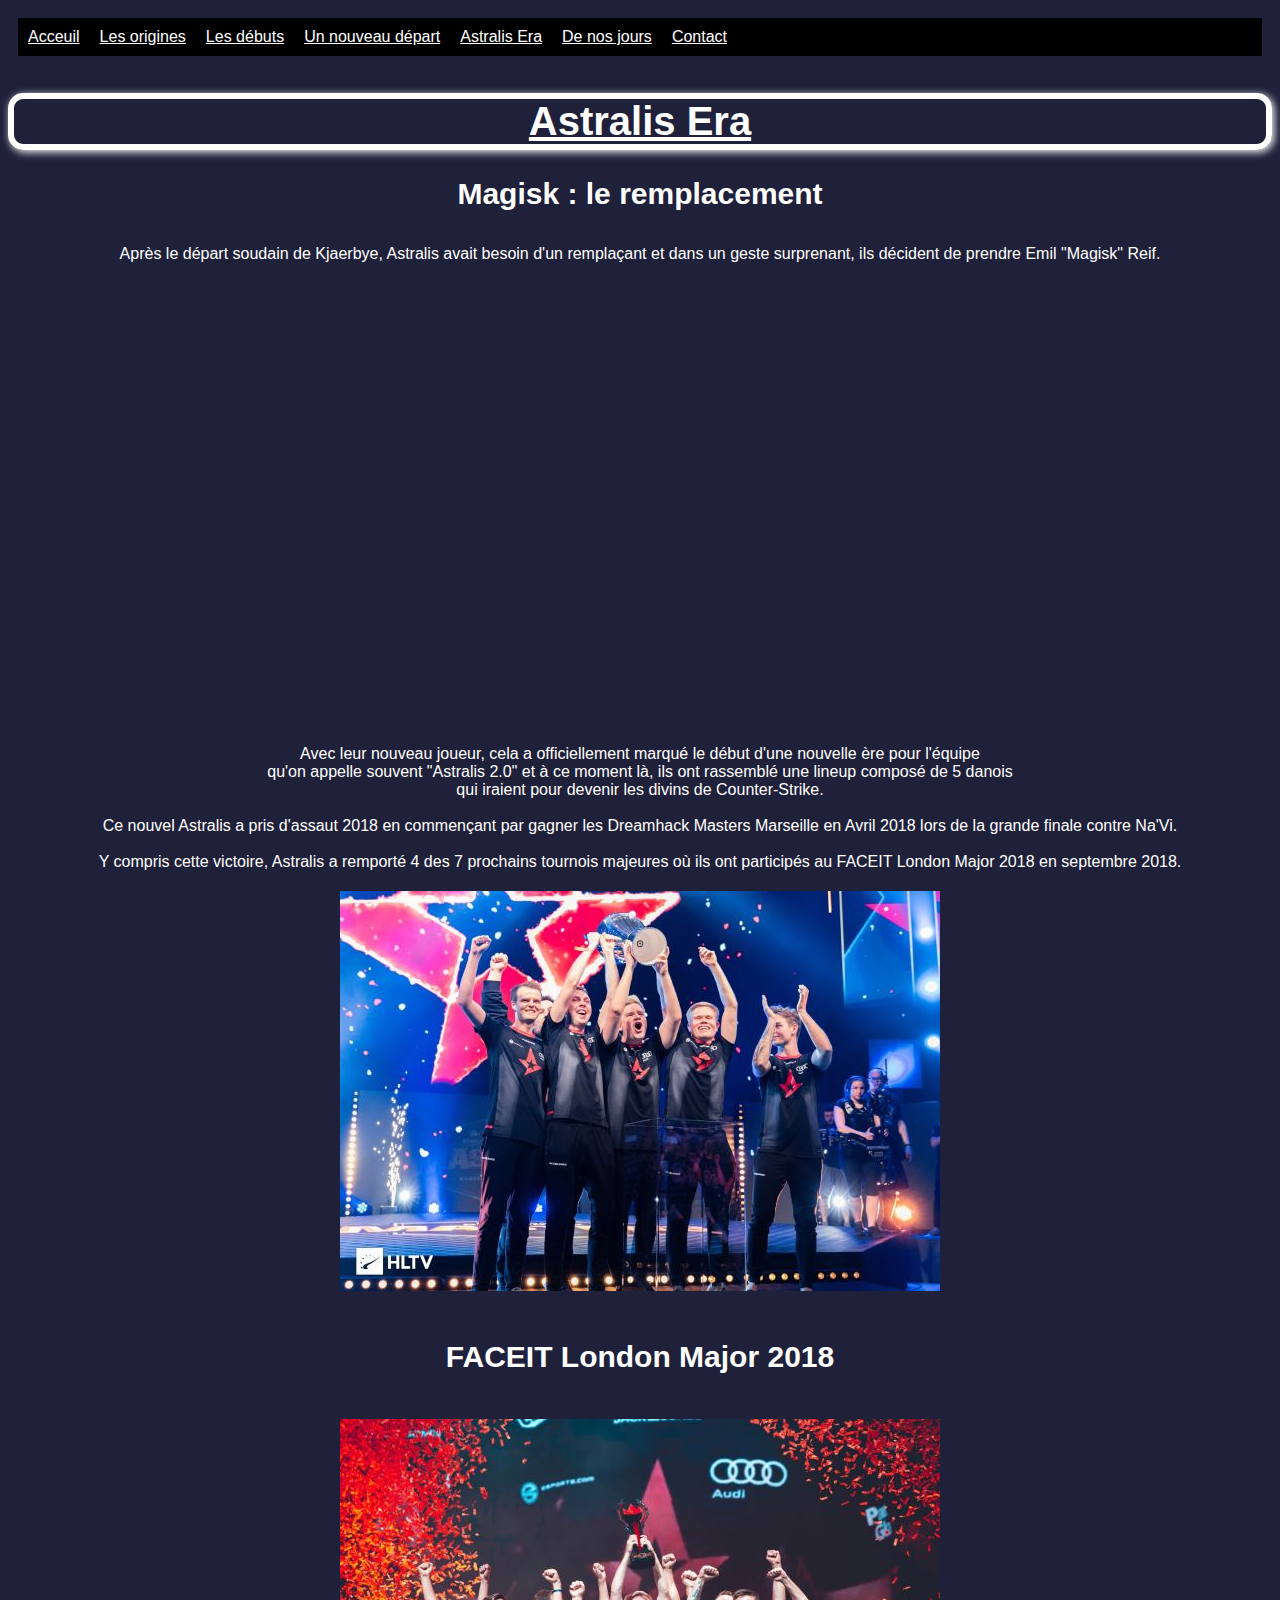
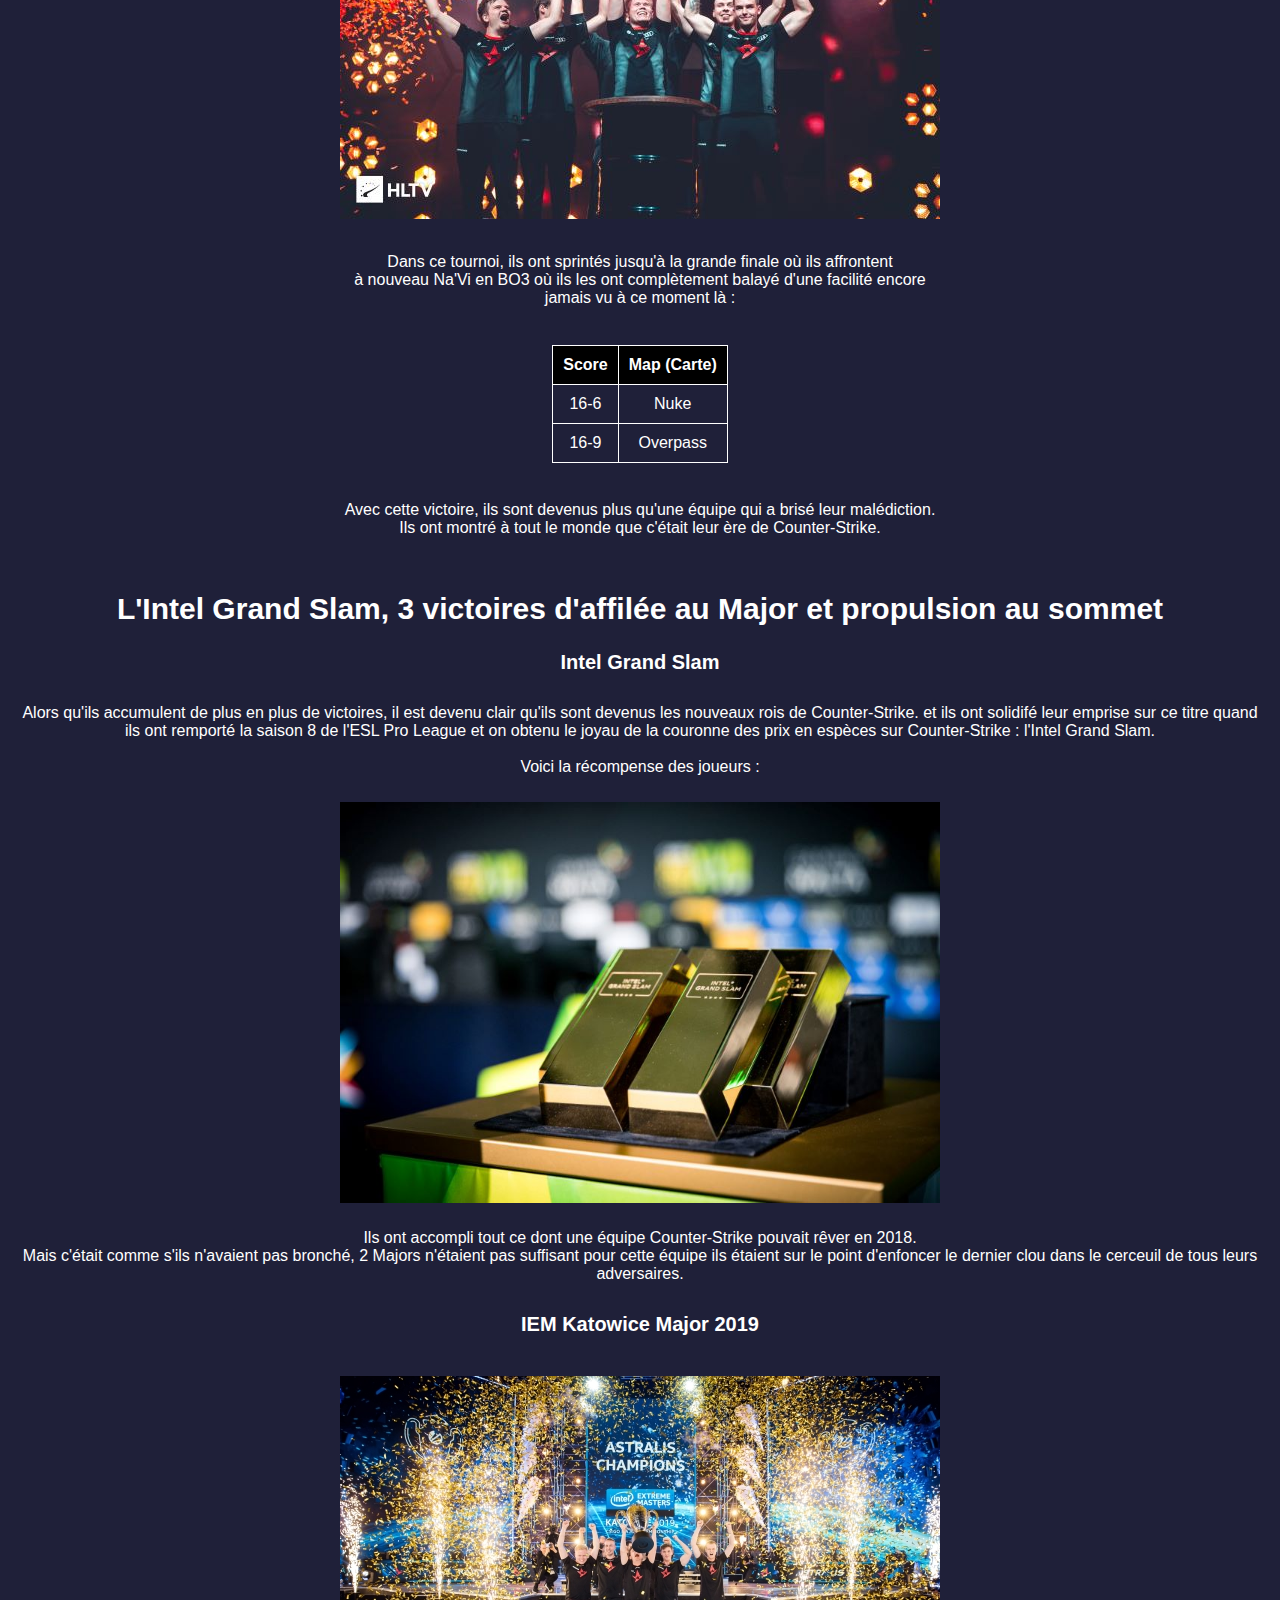
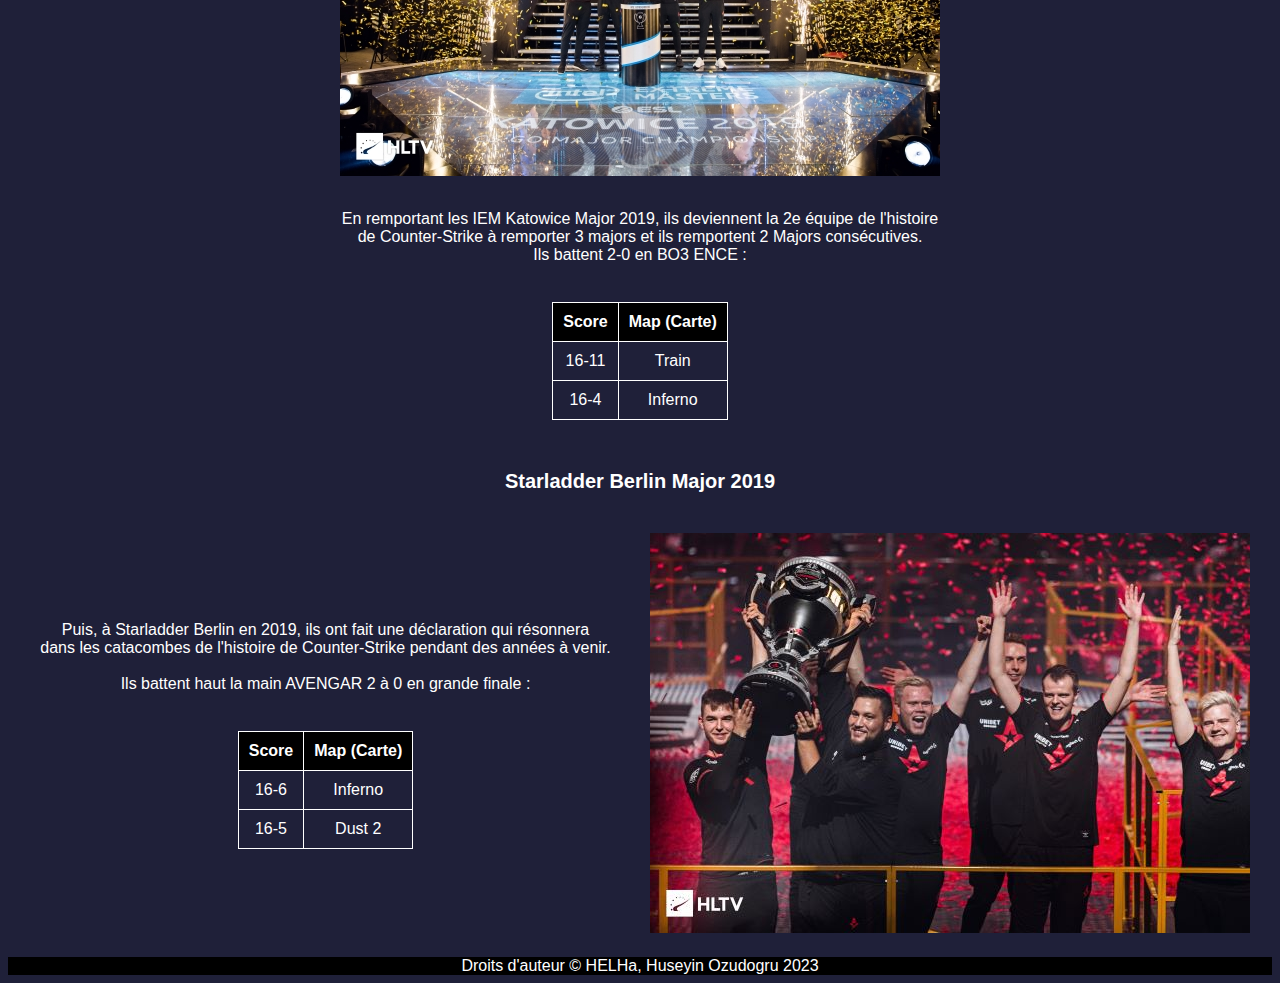
<file: astralisera.html>
<!DOCTYPE html>
<html lang="fr">
    <head>
        <meta charset="UTF-8">
        <link rel="stylesheet" href="css/style.css">
        <title> Astralis - Astralis Era </title>
    </head>

    <body>
        <nav>
            <div class = "menu">
                <ul>
                    <li> <a href="index.html"> Acceuil </a> </li>
                    <li> <a href="origines.html"> Les origines </a> </li>
                    <li> <a href="debuts.html"> Les débuts </a> </li>
                    <li> <a href="nvdepart.html"> Un nouveau départ </a> </li>
                    <li> <a href="astralisera.html"> Astralis Era </a> </li>
                    <li> <a href="nowdays.html"> De nos jours </a> </li>
                    <li> <a href="contact.html"> Contact </a> </li>
                </ul>
            </div>
        </nav>

        <h1> Astralis Era </h1>

        <h2> Magisk : le remplacement </h2>

        <p>
            Après le départ soudain de Kjaerbye, Astralis avait besoin d'un remplaçant
            et dans un geste surprenant, ils décident de prendre Emil "Magisk" Reif.
        </p>

        <iframe class="video" src="https://www.youtube.com/embed/qmJORqeDeRw?si=mTd-AJT8ZHqIiIg2" frameborder="0"></iframe> <br> <br>

        <div class="conteneur_row"> 
            <div>
                Avec leur nouveau joueur, cela a officiellement marqué le début d'une nouvelle ère pour l'équipe <br> 
                qu'on appelle souvent "Astralis 2.0" et à ce moment là, ils ont rassemblé une lineup composé de 5 danois <br>
                qui iraient pour devenir les divins de Counter-Strike. <br> <br>
    
                Ce nouvel Astralis a pris d'assaut 2018 en commençant par gagner les Dreamhack
                Masters Marseille en Avril 2018 lors de la grande finale contre Na'Vi. <br> <br>
    
                Y compris cette victoire, Astralis a remporté 4 des 7 prochains tournois majeures où
                ils ont participés au FACEIT London Major 2018 en septembre 2018.
            </div>

            <div> <img class="img" src="img/marseille2018.jpg" alt="Astralis soulevant le trophée de Dreamhack Masters Marseille en 2018."> </div>
        </div>

        <h2> FACEIT London Major 2018 </h2>

        <div class="conteneur_row">

            <div> <img class="img" src="img/london2018.jpg" alt="Astralis soulevant leur 2e Major."> </div>

            <div class="conteneur_column">
                <div>
                    Dans ce tournoi, ils ont sprintés jusqu'à la grande finale où ils affrontent <br>
                    à nouveau Na'Vi en BO3 où ils les ont complètement balayé d'une facilité encore <br>
                    jamais vu à ce moment là :
                </div> <br>

                <div>
                    <table>
                        <thead>
                            <th> Score </th>
                            <th> Map (Carte) </th>
                        </thead>
                
                        <tbody>
                            <tr>
                                <td> 16-6 </td>
                                <td> Nuke </td>
                            </tr>
                
                            <tr>
                                <td> 16-9 </td>
                                <td> Overpass </td>
                            </tr>
                        </tbody>
                    </table>
                </div> <br>

                <div>
                    Avec cette victoire, ils sont devenus plus qu'une équipe qui a brisé leur malédiction. <br>
                    Ils ont montré à tout le monde que c'était leur ère de Counter-Strike.
                </div>
            </div>

        </div>


        <h2> L'Intel Grand Slam, 3 victoires d'affilée au Major et propulsion au sommet  </h2>
        

        <h3> Intel Grand Slam </h3>

        <p>
            Alors qu'ils accumulent de plus en plus de victoires, il est devenu clair
            qu'ils sont devenus les nouveaux rois de Counter-Strike. et ils ont
            solidifé leur emprise sur ce titre quand ils ont remporté la saison 8
            de l'ESL Pro League et on obtenu le joyau de la couronne des prix en
            espèces sur Counter-Strike : l'Intel Grand Slam. <br> <br>

            Voici la récompense des joueurs :
        </p>

        <img class="imgtocenter" src="img/intelgrandslam.jpg" alt="">

        <p>
            Ils ont accompli tout ce dont une équipe Counter-Strike pouvait
            rêver en 2018. <br>
            Mais c'était comme s'ils n'avaient pas bronché, 2 Majors n'étaient
            pas suffisant pour cette équipe ils étaient sur le point d'enfoncer
            le dernier clou dans le cerceuil de tous leurs adversaires.
        </p>

        <h3> IEM Katowice Major 2019 </h3>

        <div class="conteneur_row">

            <div> <img src="img/katowice2019.jpg" alt="Astralis soulevant le trophée du Katowice 2019 Major."> </div>

            <div class="conteneur_column">
                <div> 
                    En remportant les IEM Katowice Major 2019, ils deviennent la 2e équipe de l'histoire <br>
                    de Counter-Strike à remporter 3 majors et ils remportent 2 Majors consécutives. <br>
                    Ils battent 2-0 en BO3 ENCE :
                </div> <br>

                <div>
                    <table>
                        <thead>
                            <th> Score </th>
                            <th> Map (Carte) </th>
                        </thead>
                
                        <tbody>
                            <tr>
                                <td> 16-11 </td>
                                <td> Train </td>
                            </tr>
                
                            <tr>
                                <td> 16-4 </td>
                                <td> Inferno </td>
                            </tr>
                        </tbody>
                    </table>
                </div>
            </div>
        </div>



        <h3> Starladder Berlin Major 2019 </h3>

        <div class="conteneur_row">

            <div class="conteneur_column">
                <div>
                    Puis, à Starladder Berlin en 2019, ils ont fait une déclaration qui résonnera <br>
                    dans les catacombes de l'histoire de Counter-Strike pendant des années à venir. <br> <br>
                    Ils battent haut la main AVENGAR 2 à 0 en grande finale :
                </div> <br>
    
                <div>
                    <table>
                        <thead>
                            <th> Score </th>
                            <th> Map (Carte) </th>
                        </thead>
                
                        <tbody>
                            <tr>
                                <td> 16-6 </td>
                                <td> Inferno </td>
                            </tr>
                
                            <tr>
                                <td> 16-5 </td>
                                <td> Dust 2 </td>
                            </tr>
                        </tbody>
                    </table>
                </div>
            </div> <br>

            <div> <img class="img" src="img/berlin2019.jpg" alt="Astralis soulevant le trophée du Starladder Berlin 2019 Major."> </div>

        </div>

        <footer> Droits d'auteur © HELHa, Huseyin Ozudogru 2023 </footer>
    </body>
</html>
</file>
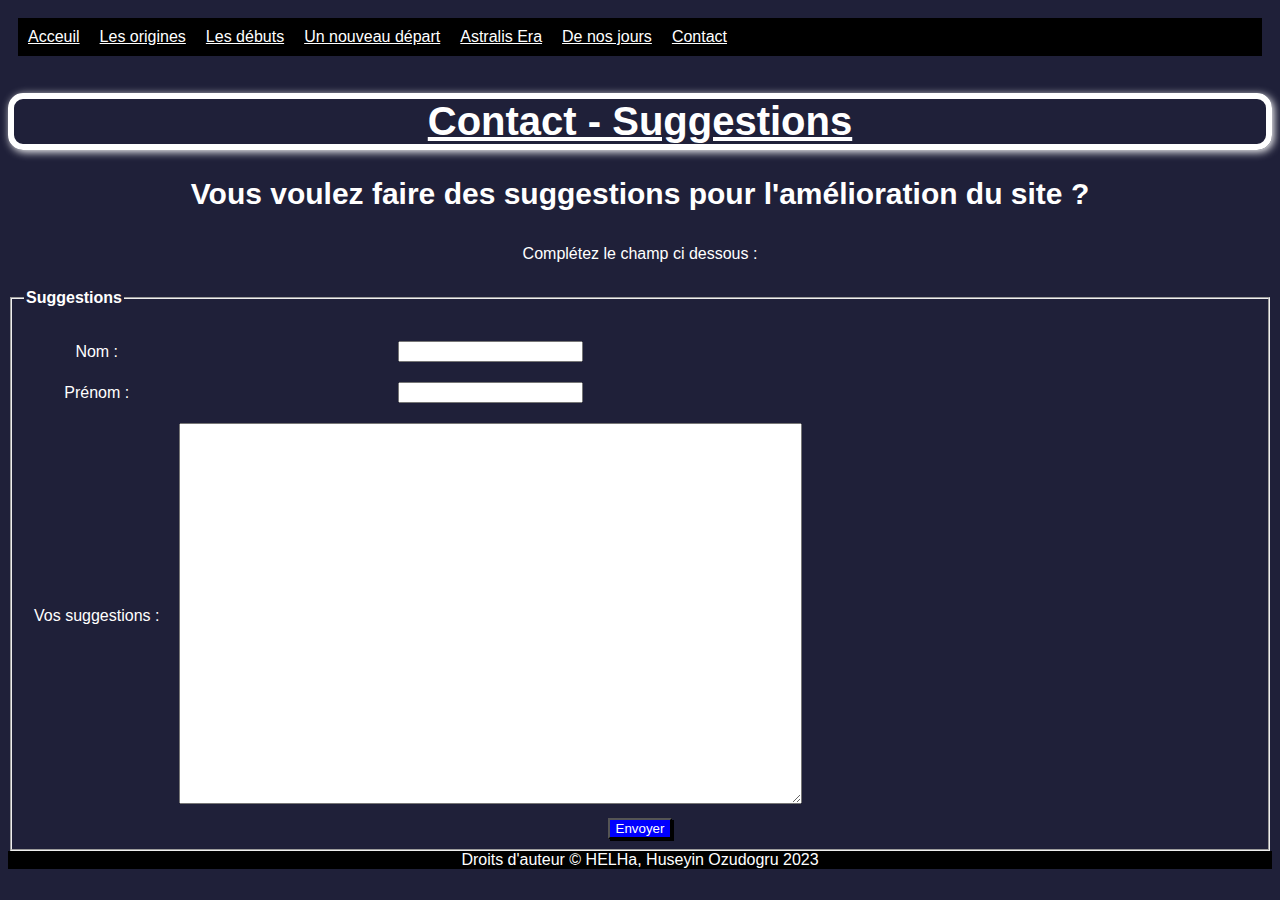
<file: contact.html>
<!DOCTYPE html>
<html lang="fr">
    <head>
        <meta charset="UTF-8">
        <link rel="stylesheet" href="css/style.css">
        <title> Astralis - Contact </title>
    </head>

    <body>
        <nav>
            <div class = "menu">
                <ul>
                    <li> <a href="index.html"> Acceuil </a> </li>
                    <li> <a href="origines.html"> Les origines </a> </li>
                    <li> <a href="debuts.html"> Les débuts </a> </li>
                    <li> <a href="nvdepart.html"> Un nouveau départ </a> </li>
                    <li> <a href="astralisera.html"> Astralis Era </a> </li>
                    <li> <a href="nowdays.html"> De nos jours </a> </li>
                    <li> <a href="contact.html"> Contact </a> </li>
                </ul>
            </div>
        </nav>
        
        <h1> Contact - Suggestions </h1>

        <h2> Vous voulez faire des suggestions pour l'amélioration du site ? </h2>

        <p> Complétez le champ ci dessous : </p>

        <form>
            <fieldset>
                <legend> Suggestions </legend>
                <table>
                    <tr class="contact_form">
                        <td class="contact_form"> <label> Nom : </label> </td>
                        <td class="contact_form"> <input type="text"> <br> </td>
                    </tr>

                    <tr class="contact_form">
                        <td class="contact_form"> <label> Prénom : </label> </td>
                        <td class="contact_form"> <input type="text"> <br> </td>
                    </tr>

                    <tr class="contact_form">
                        <td class="contact_form"> <label> Vos suggestions : </label> </td>
                        <td class="contact_form"> <textarea rows="25" cols="75"> </textarea> </td> <br>
                    </tr>
                </table>

                <input type="button" value="Envoyer" class="send">
                
            </fieldset>
        </form>

        <footer> Droits d'auteur © HELHa, Huseyin Ozudogru 2023 </footer>
    </body>
</html>
</file>
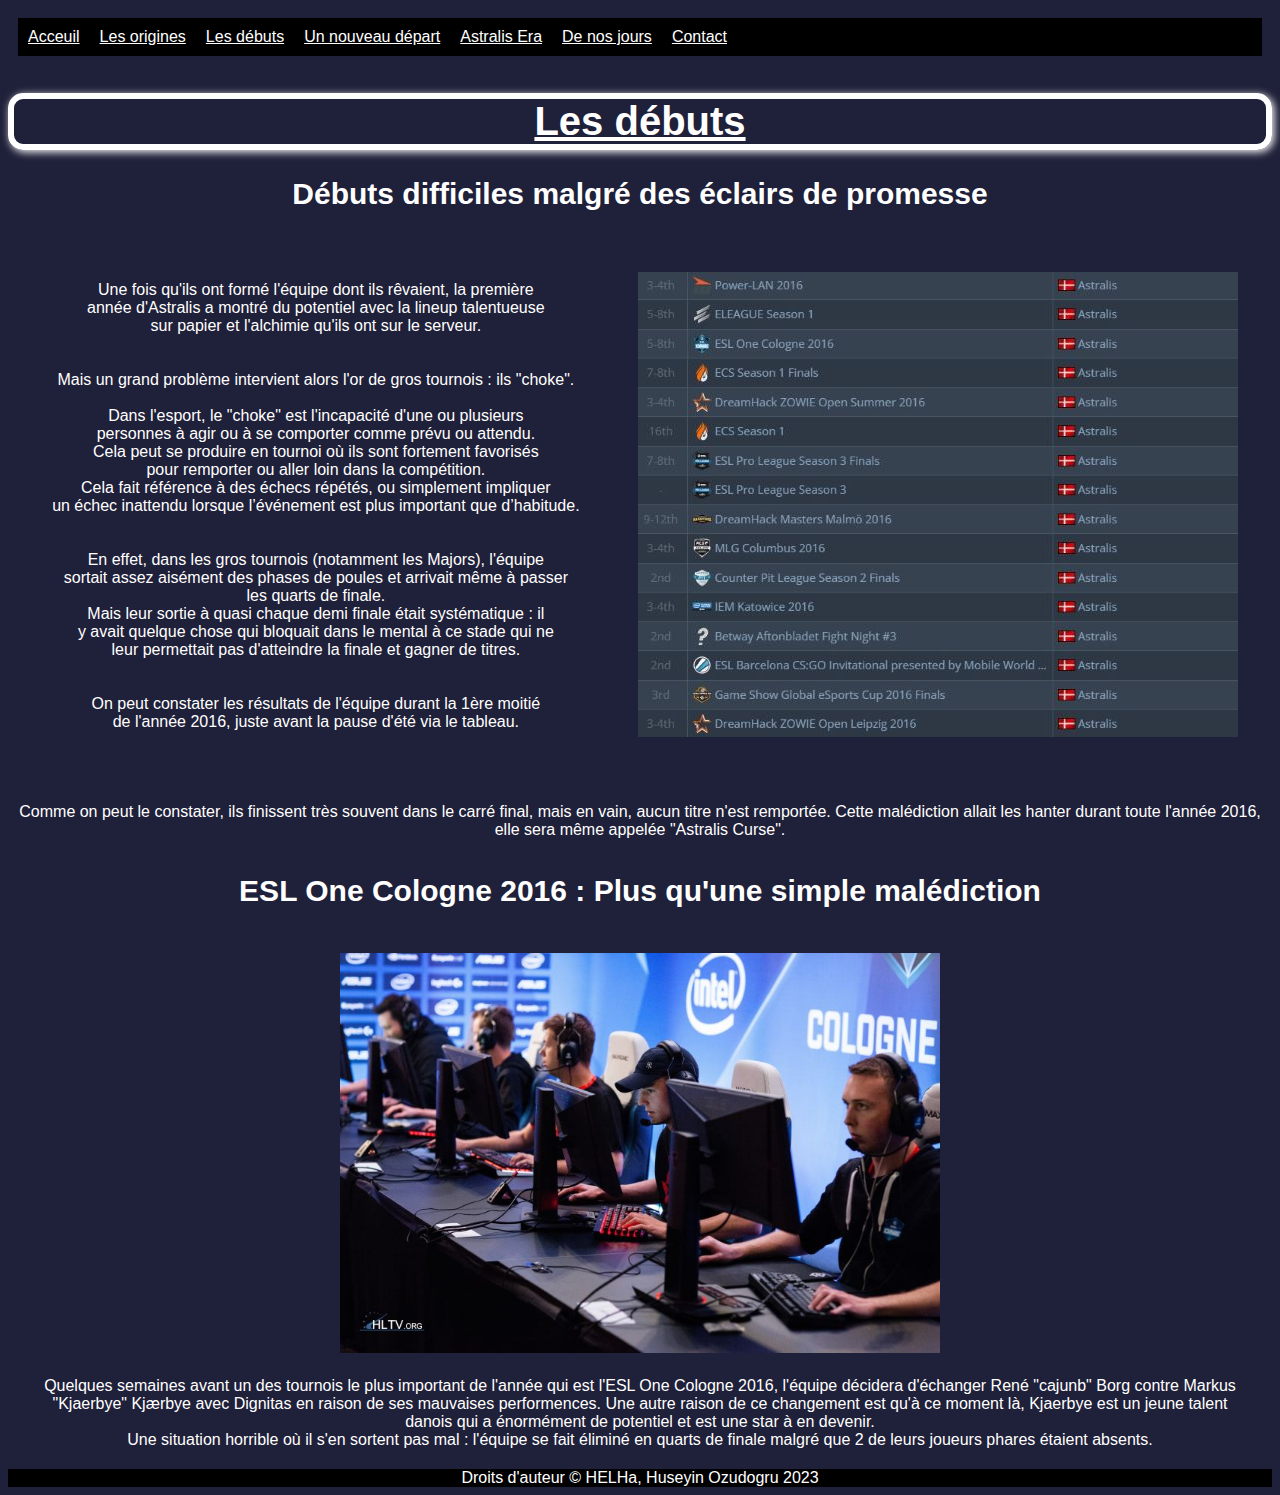
<file: debuts.html>
<!DOCTYPE html>
<html lang="fr">
    <head>
        <meta charset="UTF-8">
        <link rel="stylesheet" href="css/style.css">
        <title> Astralis - Débuts </title>
    </head>

    <body>
        <nav>
            <div class = "menu">
                <ul>
                    <li> <a href="index.html"> Acceuil </a> </li>
                    <li> <a href="origines.html"> Les origines </a> </li>
                    <li> <a href="debuts.html"> Les débuts </a> </li>
                    <li> <a href="nvdepart.html"> Un nouveau départ </a> </li>
                    <li> <a href="astralisera.html"> Astralis Era </a> </li>
                    <li> <a href="nowdays.html"> De nos jours </a> </li>
                    <li> <a href="contact.html"> Contact </a> </li>
                </ul>
            </div>
        </nav>

        <h1> Les débuts </h1>

        <h2> Débuts difficiles malgré des éclairs de promesse </h2>

        <div class="conteneur_row">
            <div>
                <p> 
                    Une fois qu'ils ont formé l'équipe dont ils rêvaient, la première <br>
                    année d'Astralis a montré du potentiel avec la lineup talentueuse <br>
                    sur papier et l'alchimie qu'ils ont sur le serveur.
                </p>
        
                <p>
                    Mais un grand problème intervient alors l'or de gros tournois :
                    ils "choke". <br> <br>
        
                    Dans l'esport, le "choke" est l'incapacité d'une ou plusieurs <br>
                    personnes à agir ou à se comporter comme prévu ou attendu. <br>
                    Cela peut se produire en tournoi où ils sont fortement favorisés <br> 
                    pour remporter ou aller loin dans la compétition. <br>
                    Cela fait référence à des échecs répétés, ou simplement impliquer <br>
                    un échec inattendu lorsque l’événement est plus important que d’habitude.
                </p>
        
                <p> 
                    En effet, dans les gros tournois (notamment les Majors), l'équipe <br>
                    sortait assez aisément des phases de poules et arrivait même à passer <br>
                    les quarts de finale. <br>
                    Mais leur sortie à quasi chaque demi finale était systématique : il <br>
                    y avait quelque chose qui bloquait dans le mental à ce stade qui ne <br>
                    leur permettait pas d'atteindre la finale et gagner de titres.
                </p>
        
                <p> 
                    On peut constater les résultats de l'équipe durant la 1ère moitié <br>
                    de l'année 2016, juste avant la pause d'été via le tableau.
                </p>
            </div>

            <div>
                <img src="img/results.jpg" class="img" alt="Résultats de l'équipe durant la 1ère moitié de l'année 2016, juste avant la pause d'été">
            </div>
        </div>

        <p> 
            Comme on peut le constater, ils finissent très souvent dans le 
            carré final, mais en vain, aucun titre n'est remportée.
            Cette malédiction allait les hanter durant toute l'année 2016,
            elle sera même appelée "Astralis Curse".
        </p>



        <h2> ESL One Cologne 2016 : Plus qu'une simple malédiction </h2>

        <div class="conteneur_row">
            <div> <img src="img/cologne2016.jpg" class="img" alt="Astralis à ESL One Colgone 2016."> </div>

            <div>
                Quelques semaines avant un des tournois le plus important de l'année
                qui est l'ESL One Cologne 2016, l'équipe décidera d'échanger
                René "cajunb" Borg contre Markus "Kjaerbye" Kjærbye avec Dignitas
                en raison de ses mauvaises performences.
                Une autre raison de ce changement est qu'à ce moment là,
                Kjaerbye est un jeune talent danois qui a énormément
                de potentiel et est une star à en devenir. <br>

                Une situation horrible où il s'en sortent pas mal : l'équipe se fait éliminé en quarts de finale
                malgré que 2 de leurs joueurs phares étaient absents.
            </div>
        </div>

        <footer> Droits d'auteur © HELHa, Huseyin Ozudogru 2023 </footer>
    </body>
</html>
</file>
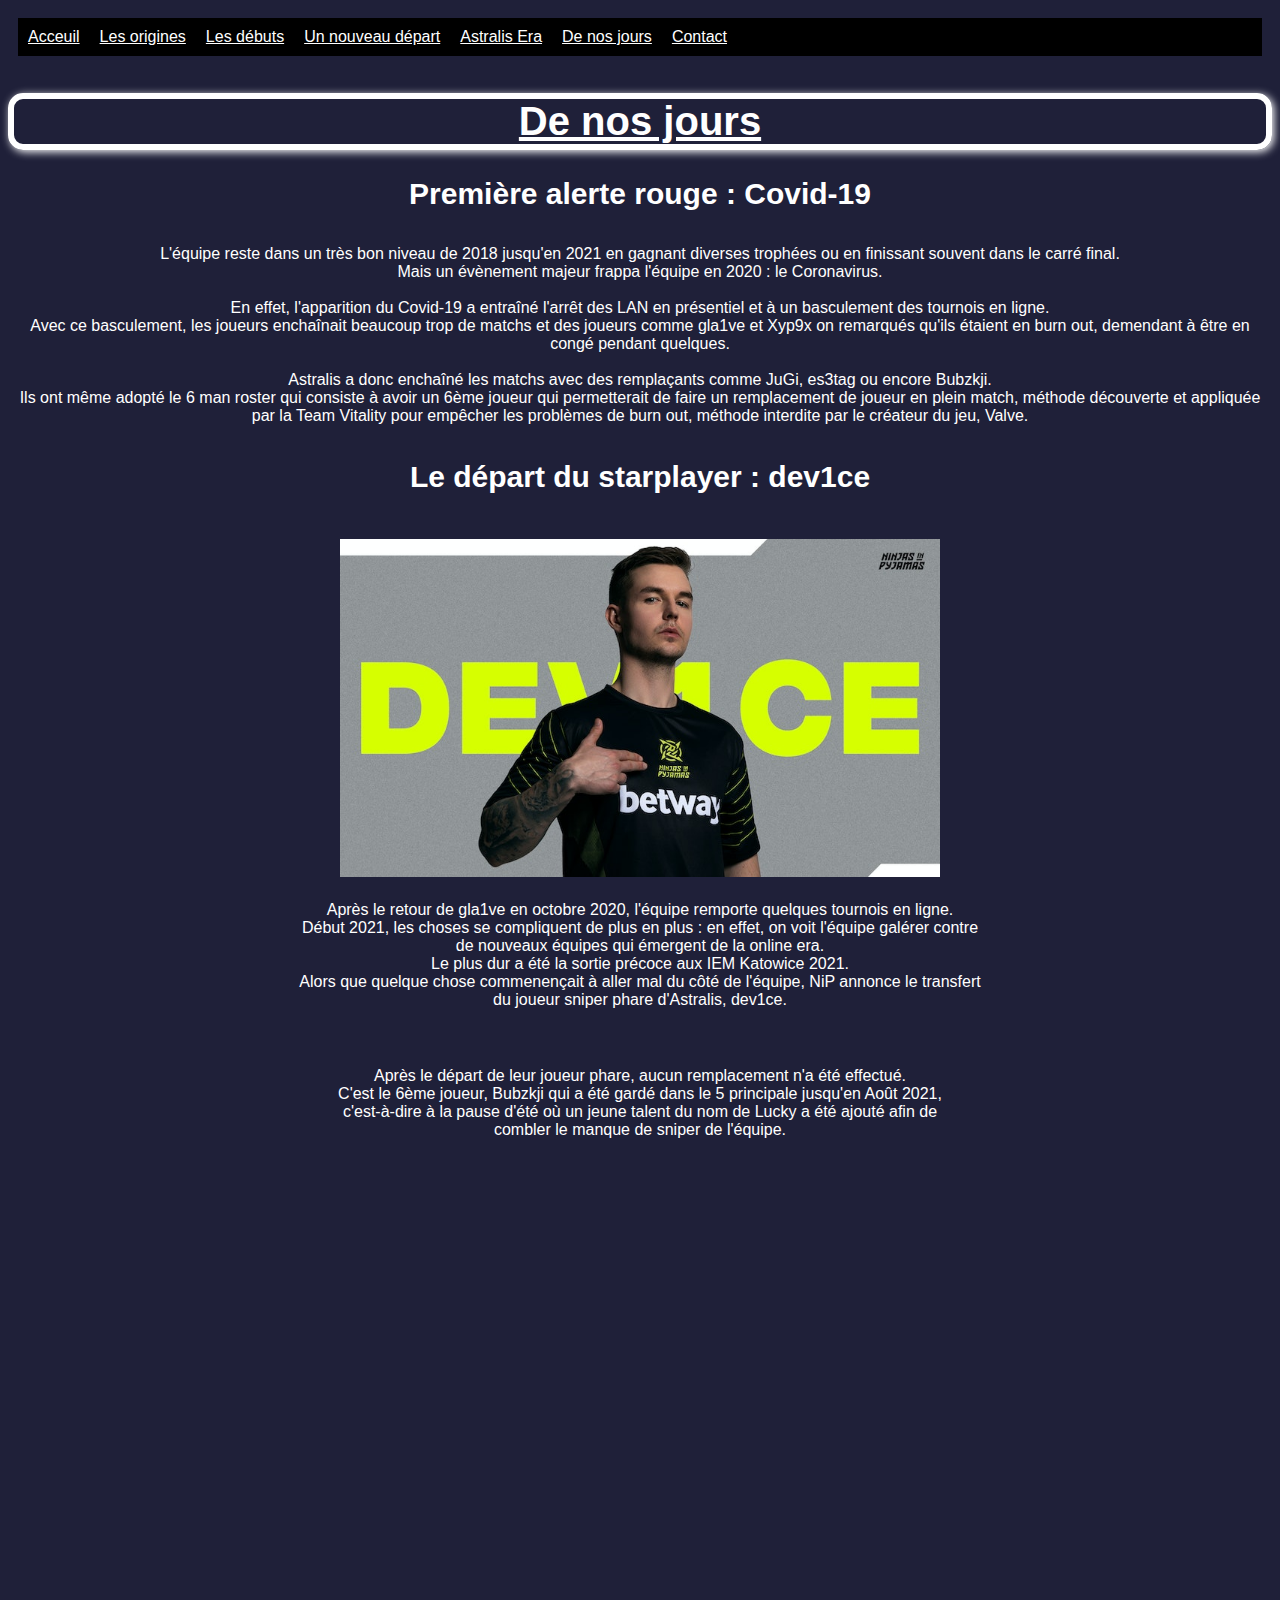
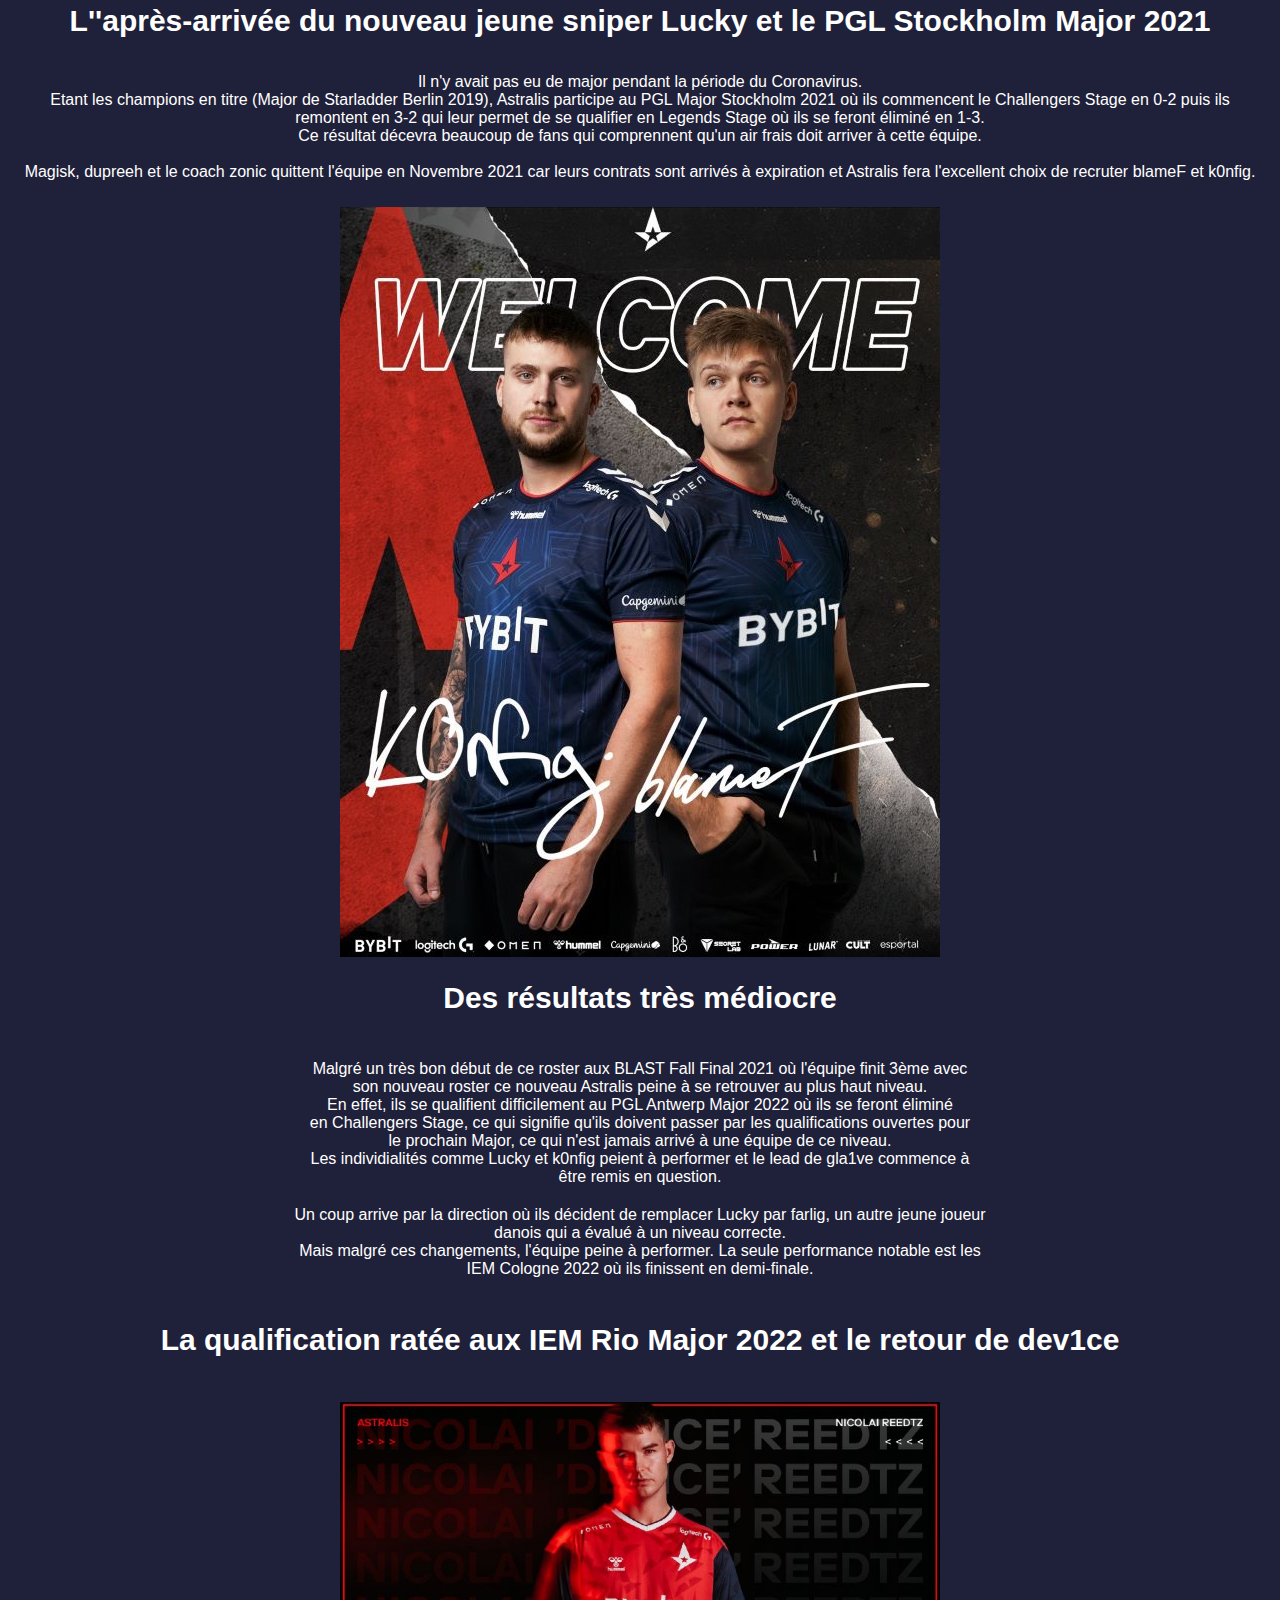
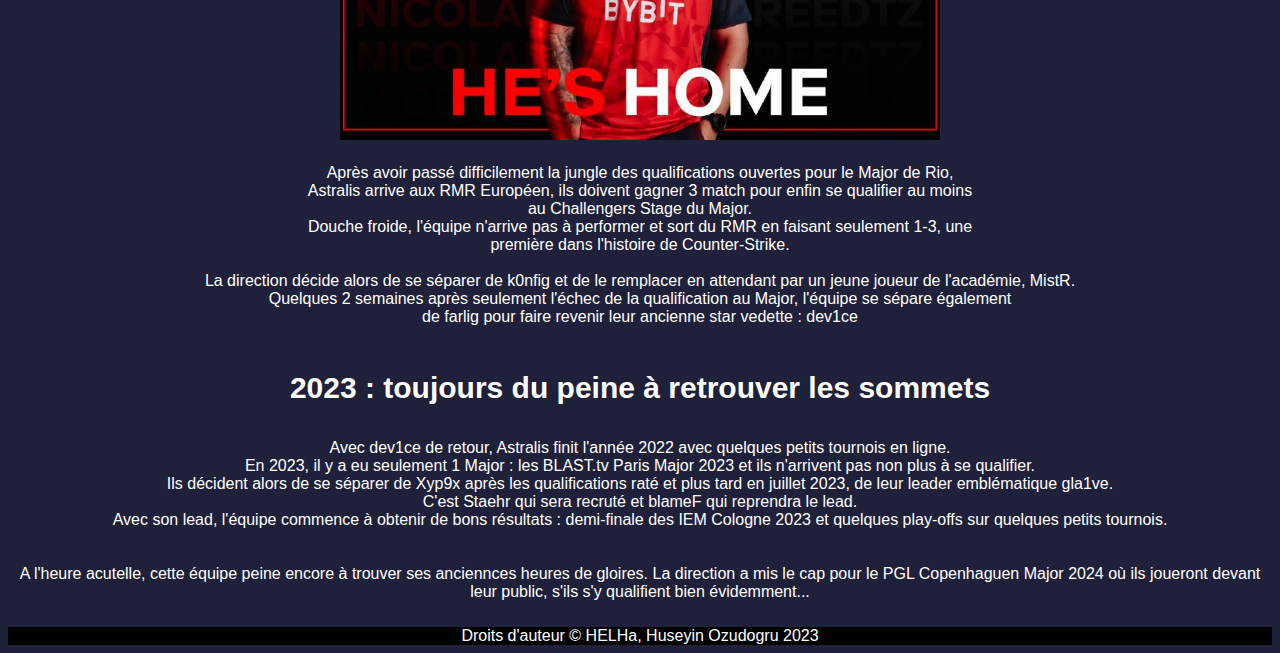
<file: nowdays.html>
<!DOCTYPE html>
<html lang="fr">
    <head>
        <meta charset="UTF-8">
        <link rel="stylesheet" href="css/style.css">
        <title> Astralis - De nos jours </title>
    </head>
    
    <body>
        <nav>
            <div class = "menu">
                <ul>
                    <li> <a href="index.html"> Acceuil </a> </li>
                    <li> <a href="origines.html"> Les origines </a> </li>
                    <li> <a href="debuts.html"> Les débuts </a> </li>
                    <li> <a href="nvdepart.html"> Un nouveau départ </a> </li>
                    <li> <a href="astralisera.html"> Astralis Era </a> </li>
                    <li> <a href="nowdays.html"> De nos jours </a> </li>
                    <li> <a href="contact.html"> Contact </a> </li>
                </ul>
            </div>
        </nav>

        <h1> De nos jours </h1>

        <h2> Première alerte rouge : Covid-19 </h2>

        <p>
            L'équipe reste dans un très bon niveau de 2018 jusqu'en 2021 en gagnant diverses trophées
            ou en finissant souvent dans le carré final. <br>
            Mais un évènement majeur frappa l'équipe en 2020 : le Coronavirus. <br> <br>

            En effet, l'apparition du Covid-19 a entraîné l'arrêt des LAN en présentiel et à un
            basculement des tournois en ligne. <br>
            Avec ce basculement, les joueurs enchaînait beaucoup trop de matchs et des joueurs comme
            gla1ve et Xyp9x on remarqués qu'ils étaient en burn out, demendant à être en congé pendant
            quelques. <br> <br>

            Astralis a donc enchaîné les matchs avec des remplaçants comme JuGi, es3tag ou encore Bubzkji. <br>
            Ils ont même adopté le 6 man roster qui consiste à avoir un 6ème joueur qui
            permetterait de faire un remplacement de joueur en plein match, méthode découverte
            et appliquée par la Team Vitality pour empêcher les problèmes de burn out, méthode
            interdite par le créateur du jeu, Valve.
        </p>

        <h2> Le départ du starplayer : dev1ce </h2>

        <div class="conteneur_row">
            <div> <img class="img" src="img/dev1cetonip.jpg" alt="Photo d'annonce du transfert de dev1ce vers NiP."> </div>

            <div>
                Après le retour de gla1ve en octobre 2020, l'équipe remporte quelques tournois en ligne. <br>
                Début 2021, les choses se compliquent de plus en plus : en effet, on voit l'équipe galérer contre <br>
                de nouveaux équipes qui émergent de la online era. <br>
                Le plus dur a été la sortie précoce aux IEM Katowice 2021. <br>

                Alors que quelque chose commenençait à aller mal du côté de l'équipe, NiP annonce le transfert <br>
                du joueur sniper phare d'Astralis, dev1ce.
            </div>
        </div> <br>

        <div class="conteneur_row">
            <div>
                Après le départ de leur joueur phare, aucun remplacement n'a été effectué. <br>
                C'est le 6ème joueur, Bubzkji qui a été gardé dans le 5 principale jusqu'en Août 2021, <br>
                c'est-à-dire à la pause d'été où un jeune talent du nom de Lucky a été ajouté afin de <br>
                combler le manque de sniper de l'équipe. 
            </div>

            <div> <iframe class="video" src="https://www.youtube.com/embed/ND9oR0HEq7A?si=v48pRaaQIoOS1LwU" frameborder="0"></iframe> </div>
        </div>


        <h2> L''après-arrivée du nouveau jeune sniper Lucky et le PGL Stockholm Major 2021 </h2>

        <p>
            Il n'y avait pas eu de major pendant la période du Coronavirus. <br>
            Etant les champions en titre (Major de Starladder Berlin 2019), Astralis
            participe au PGL Major Stockholm 2021 où ils commencent le Challengers Stage
            en 0-2 puis ils remontent en 3-2 qui leur permet de se qualifier en Legends Stage où
            ils se feront éliminé en 1-3. <br>
            Ce résultat décevra beaucoup de fans qui comprennent qu'un air frais doit arriver à cette équipe. <br> <br>

            Magisk, dupreeh et le coach zonic quittent l'équipe en Novembre 2021 car leurs contrats sont arrivés
            à expiration et Astralis fera l'excellent choix de recruter blameF et k0nfig.
        </p>

        <img class="imgtocenter" src="img/blamefandk0nfig.jpg" alt="Poster d'annonce de la signature de blameF & k0nfig.">


        <h2> Des résultats très médiocre </h2>

        <div class="conteneur_row">
            <div>
                Malgré un très bon début de ce roster aux BLAST Fall Final 2021 où l'équipe finit 3ème avec <br> 
                son nouveau roster ce nouveau Astralis peine à se retrouver au plus haut niveau. <br>
                En effet, ils se qualifient difficilement au PGL Antwerp Major 2022 où ils se feront éliminé <br>
                en Challengers Stage, ce qui signifie qu'ils doivent passer par les qualifications ouvertes pour <br>
                le prochain Major, ce qui n'est jamais arrivé à une équipe de ce niveau. <br>
                Les individialités comme Lucky et k0nfig peient à performer et le lead de gla1ve commence à <br>
                être remis en question.
            </div>

            <div>
                Un coup arrive par la direction où ils décident de remplacer Lucky par farlig, un autre jeune joueur <br>
                danois qui a évalué à un niveau correcte. <br>
                Mais malgré ces changements, l'équipe peine à performer. La seule performance notable est les <br>
                IEM Cologne 2022 où ils finissent en demi-finale.
            </div>
        </div>


        <h2> La qualification ratée aux IEM Rio Major 2022 et le retour de dev1ce </h2>

        <div class="conteneur_row">
            <div> <img class="img" src="img/dev1ceishome.jpg" alt="Annonce du retour de dev1ce."> </div>

            <div>
                Après avoir passé difficilement la jungle des qualifications ouvertes pour le Major de Rio, <br>
                Astralis arrive aux RMR Européen, ils doivent gagner 3 match pour enfin se qualifier au moins <br>
                au Challengers Stage du Major. <br>
                Douche froide, l'équipe n'arrive pas à performer et sort du RMR en faisant seulement 1-3, une <br>
                première dans l'histoire de Counter-Strike. <br> <br>

                La direction décide alors de se séparer de k0nfig et de le remplacer en attendant par un jeune
                joueur de l'académie, MistR. <br>
                Quelques 2 semaines après seulement l'échec de la qualification au Major, l'équipe se sépare également <br>
                de farlig pour faire revenir leur ancienne star vedette : dev1ce
            </div>
        </div>


        <h2> 2023 : toujours du peine à retrouver les sommets </h2>

        <p> 
            Avec dev1ce de retour, Astralis finit l'année 2022 avec quelques petits tournois en ligne. <br>
            En 2023, il y a eu seulement 1 Major : les BLAST.tv Paris Major 2023 et ils n'arrivent pas non plus
            à se qualifier. <br>
            Ils décident alors de se séparer de Xyp9x après les qualifications raté et plus tard en juillet 2023, 
            de leur leader emblématique gla1ve. <br>
            C'est Staehr qui sera recruté et blameF qui reprendra le lead. <br>
            Avec son lead, l'équipe commence à obtenir de bons résultats : 
            demi-finale des IEM Cologne 2023 et quelques play-offs sur quelques petits tournois.
        </p>

        <p>
            A l'heure acutelle, cette équipe peine encore à trouver ses anciennces heures de gloires.
            La direction a mis le cap pour le PGL Copenhaguen Major 2024 où ils joueront devant leur public,
            s'ils s'y qualifient bien évidemment...
        </p>

        <footer> Droits d'auteur © HELHa, Huseyin Ozudogru 2023 </footer>
    </body>
</html>
</file>
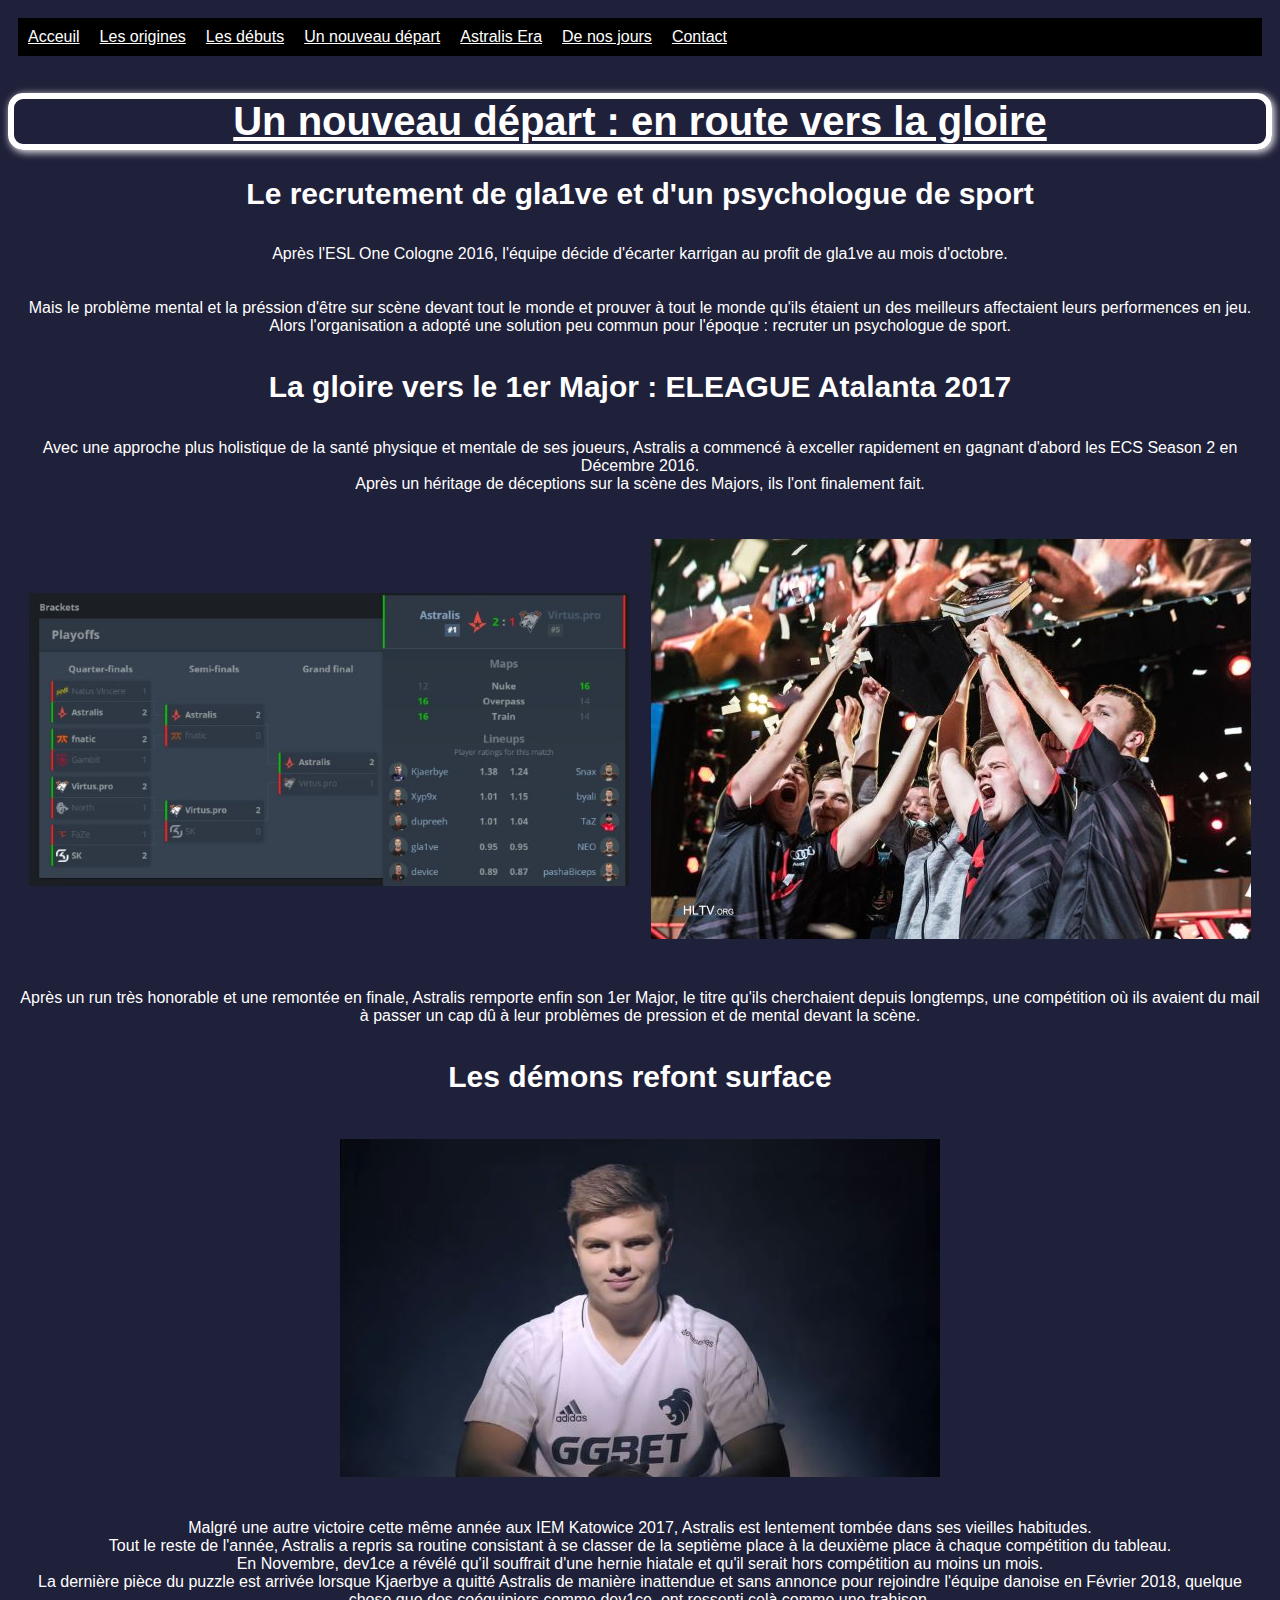
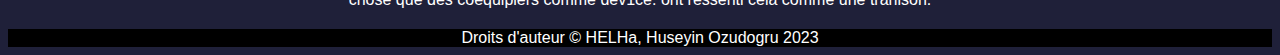
<file: nvdepart.html>
<!DOCTYPE html>
<html lang="fr">
    <head>
        <meta charset="UTF-8">
        <link rel="stylesheet" href="css/style.css">
        <title> Astralis - Nouveau Départ </title>
    </head>
    
    <body>
        <nav>
            <div class = "menu">
                <ul>
                    <li> <a href="index.html"> Acceuil </a> </li>
                    <li> <a href="origines.html"> Les origines </a> </li>
                    <li> <a href="debuts.html"> Les débuts </a> </li>
                    <li> <a href="nvdepart.html"> Un nouveau départ </a> </li>
                    <li> <a href="astralisera.html"> Astralis Era </a> </li>
                    <li> <a href="nowdays.html"> De nos jours </a> </li>
                    <li> <a href="contact.html"> Contact </a> </li>
                </ul>
            </div>
        </nav>

        <h1> Un nouveau départ : en route vers la gloire </h1>

        <h2> Le recrutement de gla1ve et d'un psychologue de sport </h2>

        <p> 
            Après l'ESL One Cologne 2016, l'équipe décide d'écarter karrigan au profit de gla1ve
            au mois d'octobre.
        </p>

        <p>
            Mais le problème mental et la préssion d'être sur scène devant tout le monde et prouver
            à tout le monde qu'ils étaient un des meilleurs affectaient leurs performences en jeu. <br>

            Alors l'organisation a adopté une solution peu commun pour l'époque : recruter un psychologue de sport. <br>
        </p>

        <h2> La gloire vers le 1er Major : ELEAGUE Atalanta 2017 </h2>

        <p>
            Avec une approche plus holistique de la santé physique et mentale de ses joueurs, Astralis a commencé à exceller
            rapidement en gagnant d'abord les ECS Season 2 en Décembre 2016. <br>
            Après un héritage de déceptions sur la scène des Majors, ils l'ont finalement fait.
        </p>

        <div class="conteneur_row">
            <div> <img src="img/atalanta2017_brackets.jpg" class="img" alt="Résultas des playoffs du Major d'Atalanta 2017"> </div>
            <div> <img src="img/atalanta2017.jpg" class="img" alt="Astralis soulevant le 1er Major de leur histoire."> </div>
        </div>
        
        <p> 
            Après un run très honorable et une remontée en finale, Astralis remporte enfin son 1er Major, le titre qu'ils
            cherchaient depuis longtemps, une compétition où ils avaient du mail à passer un cap dû à leur problèmes
            de pression et de mental devant la scène.
        </p>

        <h2> Les démons refont surface </h2>

        <div class="conteneur_column">
            <div> <img src="img/kjaerbye.jpg" class="img" alt="Kjaerbye qui signe chez North."> </div> <br>

            <div>
                Malgré une autre victoire cette même année
                aux IEM Katowice 2017, Astralis est lentement
                tombée dans ses vieilles habitudes. <br>

                Tout le reste de l'année, Astralis a repris sa
                routine consistant à se classer de la septième
                place à la deuxième place à chaque compétition du tableau. <br>

                En Novembre, dev1ce a révélé qu'il souffrait
                d'une hernie hiatale et qu'il serait hors compétition
                au moins un mois. <br>

                La dernière pièce du puzzle est arrivée lorsque
                Kjaerbye a quitté Astralis de manière inattendue et
                sans annonce pour rejoindre l'équipe danoise en Février 2018,
                quelque chose que des coéquipiers comme dev1ce.
                ont ressenti celà comme une trahison.
            </div>
        </div>

        <footer> Droits d'auteur © HELHa, Huseyin Ozudogru 2023 </footer>
    </body>
</html>
</file>
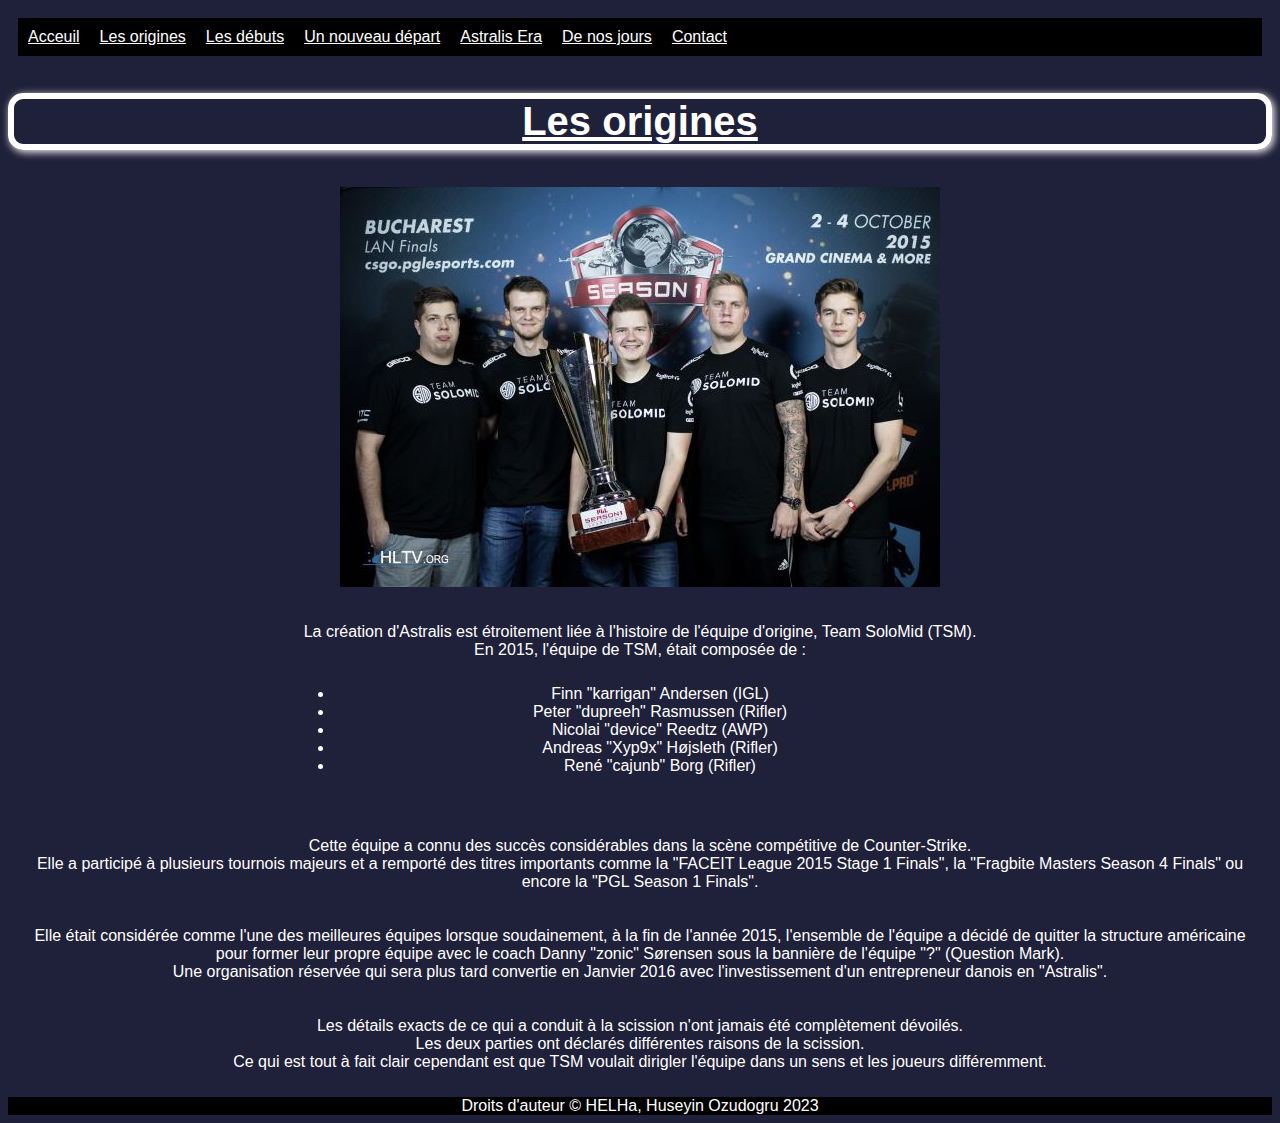
<file: origines.html>
<!DOCTYPE html>
<html lang="fr">
    <head>
        <meta charset="UTF-8">
        <link rel="stylesheet" href="css/style.css">
        <title> Astralis - Origines </title>
    </head>
    
    <body>
        <nav>
            <div class = "menu">
                <ul>
                    <li> <a href="index.html"> Acceuil </a> </li>
                    <li> <a href="origines.html"> Les origines </a> </li>
                    <li> <a href="debuts.html"> Les débuts </a> </li>
                    <li> <a href="nvdepart.html"> Un nouveau départ </a> </li>
                    <li> <a href="astralisera.html"> Astralis Era </a> </li>
                    <li> <a href="nowdays.html"> De nos jours </a> </li>
                    <li> <a href="contact.html"> Contact </a> </li>
                </ul>
            </div>
        </nav>

        <h1> Les origines </h1>
        
        <div class="conteneur_row"> 
            <img class="img" src="img/pgl_season1_finals.jpg" alt="L'équipe TSM avec le trophée PGL Season 1 Finals">

            <div>
                <p> 
                    La création d'Astralis est étroitement liée à l'histoire de l'équipe d'origine,
                    Team SoloMid (TSM). <br>
                    En 2015, l'équipe de TSM, était composée de : <br>
                </p>
    
                <ul>
                    <li> Finn "karrigan" Andersen (IGL) </li>
                    <li> Peter "dupreeh" Rasmussen (Rifler) </li>
                    <li> Nicolai "device" Reedtz (AWP) </li>
                    <li> Andreas "Xyp9x" Højsleth (Rifler) </li>
                    <li> René "cajunb" Borg (Rifler) </li>
                </ul>
            </div>
        </div>

        <p>
            Cette équipe a connu des succès considérables dans la scène compétitive de Counter-Strike. <br>
            Elle a participé à plusieurs tournois majeurs et a remporté des titres importants comme la "FACEIT League 2015 Stage 1 Finals", 
            la "Fragbite Masters Season 4 Finals" ou encore la "PGL Season 1 Finals".<br>
        </p>

        <p> 
            Elle était considérée comme l'une des meilleures équipes lorsque soudainement, à la fin de l'année 2015,
            l'ensemble de l'équipe a décidé de quitter la structure américaine pour former leur propre équipe avec
            le coach Danny "zonic" Sørensen sous la bannière de l'équipe "?" (Question Mark). <br>
            Une organisation réservée qui sera plus tard convertie en Janvier 2016 avec l'investissement 
            d'un entrepreneur danois en "Astralis".
        </p>

        <p>
            Les détails exacts de ce qui a conduit à la scission n'ont jamais été complètement dévoilés. <br>
            Les deux parties ont déclarés différentes raisons de la scission. <br>
            Ce qui est tout à fait clair cependant est que TSM voulait dirigler l'équipe dans un sens et les joueurs différemment.
        </p>

        <footer> Droits d'auteur © HELHa, Huseyin Ozudogru 2023 </footer>
    </body>
</html>
</file>
<file: css/style.css>
body {
    background-color: #1F2039;
    font-family: Arial;
    color: white;
}

div, p {
    text-align: center;
    align-items: center;
    padding: 10px;
}

h1 {
    text-align: center;
    font-size: 40px;
    text-decoration: underline;
    
    border-style: solid;
    border-width: 6px;
    border-color: white;
    border-radius: 15px;
    box-shadow: 2px 2px 8px white;
}

h2 {
    font-size: 30px;
    text-align: center;
}

h3 {
    font-size: 20px;
    text-align: center;
}

li {
    color: white;
}

table {
    border-collapse: collapse;
}

td, th {
    border: 1px solid white;
    text-align: center;
    padding: 10px;
}

thead {
    background-color: black;
}

legend {
    font-weight: bold;
}

footer {
    background-color: black;
    text-align: center;
}

.logo {
    width: 40%;
    display: block;
    margin-left: auto;
    margin-right: auto;
}



/* Styles pour les images pour avoir une bonne taille adaptée */
.img {
    max-width: 600px;
    height: auto;
}

.imgtocenter {
    display: block;
    margin-left: auto;
    margin-right: auto;
    max-width: 600px;
    height: auto;
}



/* Styles pour le menu */
.menu ul {
    list-style-type: none; /* Enlève les 'points' des ul */
    margin: 0;
    padding: 0;
    overflow: hidden;
    background-color: black; /* Couleur du fond de menu*/
}

.menu li {
    float: left;
}

.menu li a {
    display: block;
    color: white;
    text-align: center;
    padding: 10px;
}

.menu li a:hover {
    background-color: #111; /* Couleur du fond de survol */
}



/* Flexbox */
.conteneur_row {
	display: flex;
    flex-direction: row;
    flex-flow: row wrap;
	justify-content: space-around;
	align-content: space-around;
}

.conteneur_column {
	display: flex;
    flex-direction: column;
	justify-content: space-around;
	align-content: space-around;
}



.video{
    width: 700px;
    height: 400px;
    display: block;
    margin-left: auto;
    margin-right: auto;
}


.contact_form {
    border: none;
}


.send {
    background-color: blue;
    color: white;
    display: block;
    margin-left: auto;
    margin-right: auto;
    box-shadow: 2px 2px 0px black;
}



/* Responsive design avec Media Querie */

@media screen and (max-width : 1200px) {
    body {
        background-color: red;
        font-family: 'Times New Roman';
        font-size: 11px;
    }
    
    div, p {
        font-size: 11px;
    }
    
    h1 {
        font-size: 22px;
    }
    
    h2 {
        font-size: 18px;
    }
    
    h3 {
        font-size: 14px;
    }

    li {
        font-size: 10px;
    }

    p {
        text-align: justify;
        overflow: scroll;
    }

}
</file>
